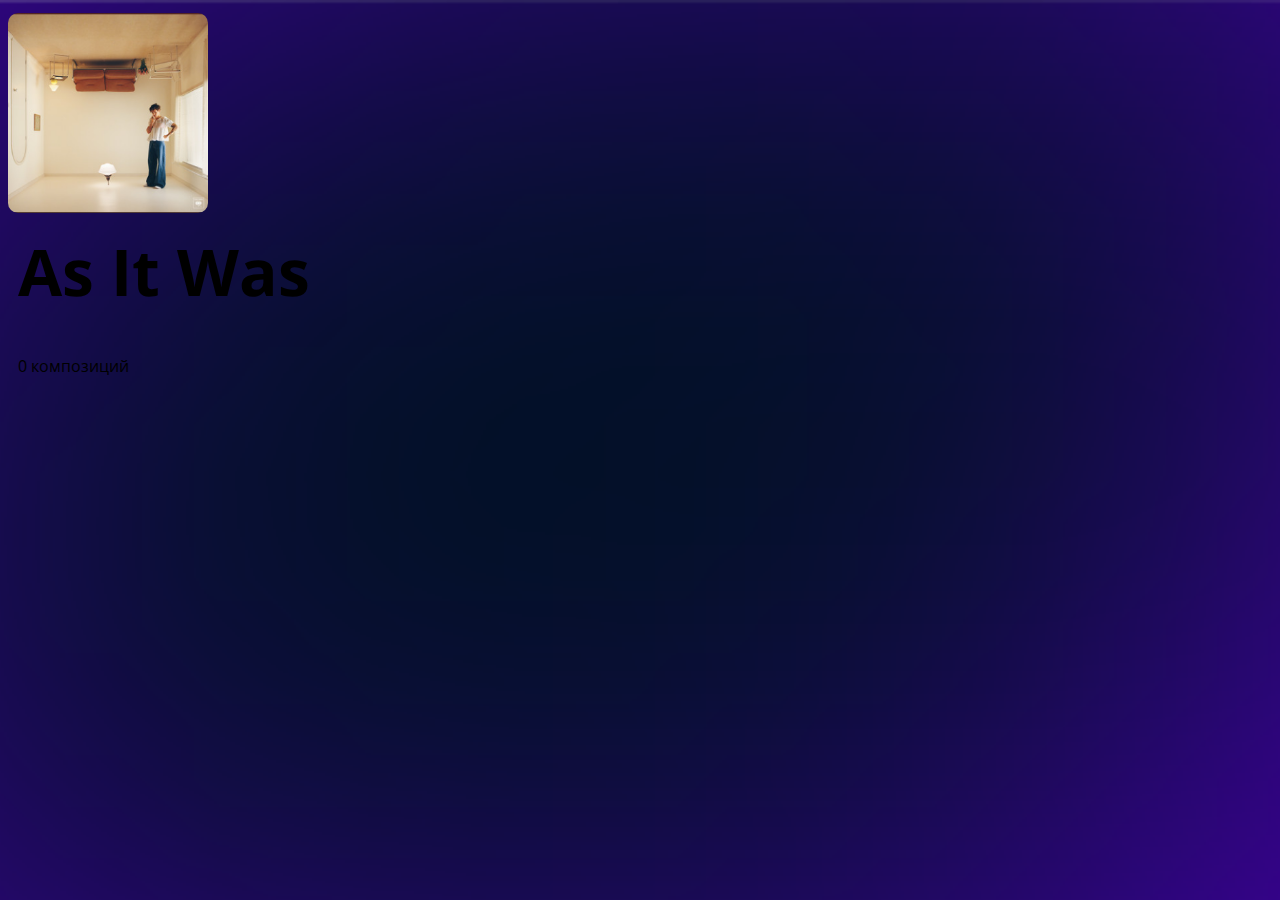
<file: album.html>
<!DOCTYPE html>
<html lang="ru">
<head>
    <meta charset="UTF-8">
    <meta http-equiv="X-UA-Compatible" content="IE=edge">
    <meta name="viewport" content="width=device-width, initial-scale=1.0">
    <title>Альбом Loading</title>
    <script src="js/globalVar.js"></script>
    <script src="js/albums.js" defer></script>
    <link href="https://cdn.jsdelivr.net/npm/bootstrap@5.3.0-alpha1/dist/css/bootstrap.min.css" rel="stylesheet" integrity="sha384-GLhlTQ8iRABdZLl6O3oVMWSktQOp6b7In1Zl3/Jr59b6EGGoI1aFkw7cmDA6j6gD" crossorigin="anonymous">
    <link rel="stylesheet" href="css/index.css">
    <link rel="stylesheet" href="css/albums.css">
</head>
<body>
    <div class="container-fluid">
        <div class="header d-flex text-white">
            <img class="albumImage" src="music/albumCover/1.png" alt="" height="200px" width="200px">
            <div class="title">
                <h1 class="hello">As It Was</h1>
                <p class="desc">0 композиций</p>
            </div>
        </div>
        
        <div class="songs text-white">
            <!-- songs here--> 
        </div>
    </div>
</body>
</html>
</file>
<file: css/albums.css>
.title{
    margin-left: 10px;
}
.song-artist{
    margin: 2px;
}
.song-duration{
    margin: 2px;
}
.songImage{
    border-radius: 5%;
    margin-right: 10px;
}
.albumImage{
    border-radius: 5%;
    margin-top: 5px;
}

.songs{
    margin-top: 30px;
}
</file>
<file: css/index.css>
@import url('https://fonts.googleapis.com/css2?family=Open+Sans:ital,wght@0,500;1,500&display=swap');
@import url("https://cdn.jsdelivr.net/npm/bootstrap-icons@1.10.3/font/bootstrap-icons.css");

body{
    font-family: 'Open Sans', sans-serif;
    background-image: url("blurry-gradient-haikei.png");
    background-repeat: no-repeat;
    background-attachment: fixed;
    background-size: cover;
    height: 100%;
    overflow: hidden;
}
.navbaar{
    
}

header .nav{
    background-color: #05002b;
    color: aliceblue;
}
.p0{
    padding: 0;
}
.col-1{
    height: 100vh;
}
.proc100{
    height: 100vh;
    width: 100vh;
}

.h100{
    height: 100vh;
}

.navbar {
    width: 100vh;
    flex-direction: column;
    justify-content: center;
    padding: 0 10px;
  }
  
  .navbar-nav {
    margin-top: auto;
  }
  
.nav-link i{
    transform: rotate(90deg);
}

  .navbar-nav .nav-link {
    font-size: 24px;
    writing-mode: vertical-lr;
    transform: rotate(180deg);
    text-align: center;
    padding: 10px, 0, 5px, 0;
  }
  .nav-link{
    display: flex;
    justify-content: center;
    align-items: center;
  }
  
  .navbar-nav .nav-link:hover {
    color: #007bff;
  }

h1{
    font-size: 64px;
    margin-top: 10px;
    margin-bottom: 40px;
}
.hello{
    margin-top: 10px;
    margin-bottom: 40px;  
}

.music-main{
    padding-left: 7px;
}

.music-card img{
    border-radius: 10%;
}

@media screen and (min-width: 100px){
    .yscrollable{
        display: grid;
        grid-template-columns: repeat(auto-fill, minmax(50%, 1fr));
        grid-auto-rows: 1fr;
        height: auto;
    }
    .bigScreen{
        display: none;
    }
}
@media screen and (min-width: 500px){
    .yscrollable{
        display: grid;
        grid-template-columns: repeat(auto-fill, minmax(50%, 1fr));
        grid-auto-rows: 1fr;
        height: auto;
    }
    .bigScreen{
        display: none;
    }
}
@media screen and (min-width: 700px){
    .yscrollable{
        display: grid;
        grid-template-columns: repeat(auto-fill, minmax(50%, 1fr));
        grid-auto-rows: 1fr;
        height: auto;
    }
    .bigScreen{
        display: flex;
    }

}
@media screen and (min-width: 1000px){
    .yscrollable{
        display: grid;
        grid-template-columns: repeat(auto-fill, minmax(50%, 1fr));
        grid-auto-rows: 1fr;
        height: auto;
    }
}

.content{
    flex: 1;
}
.albumFrame{
    margin-top: 10px;
    border: #05002b;
    border-radius: 2px;
}
</file>
